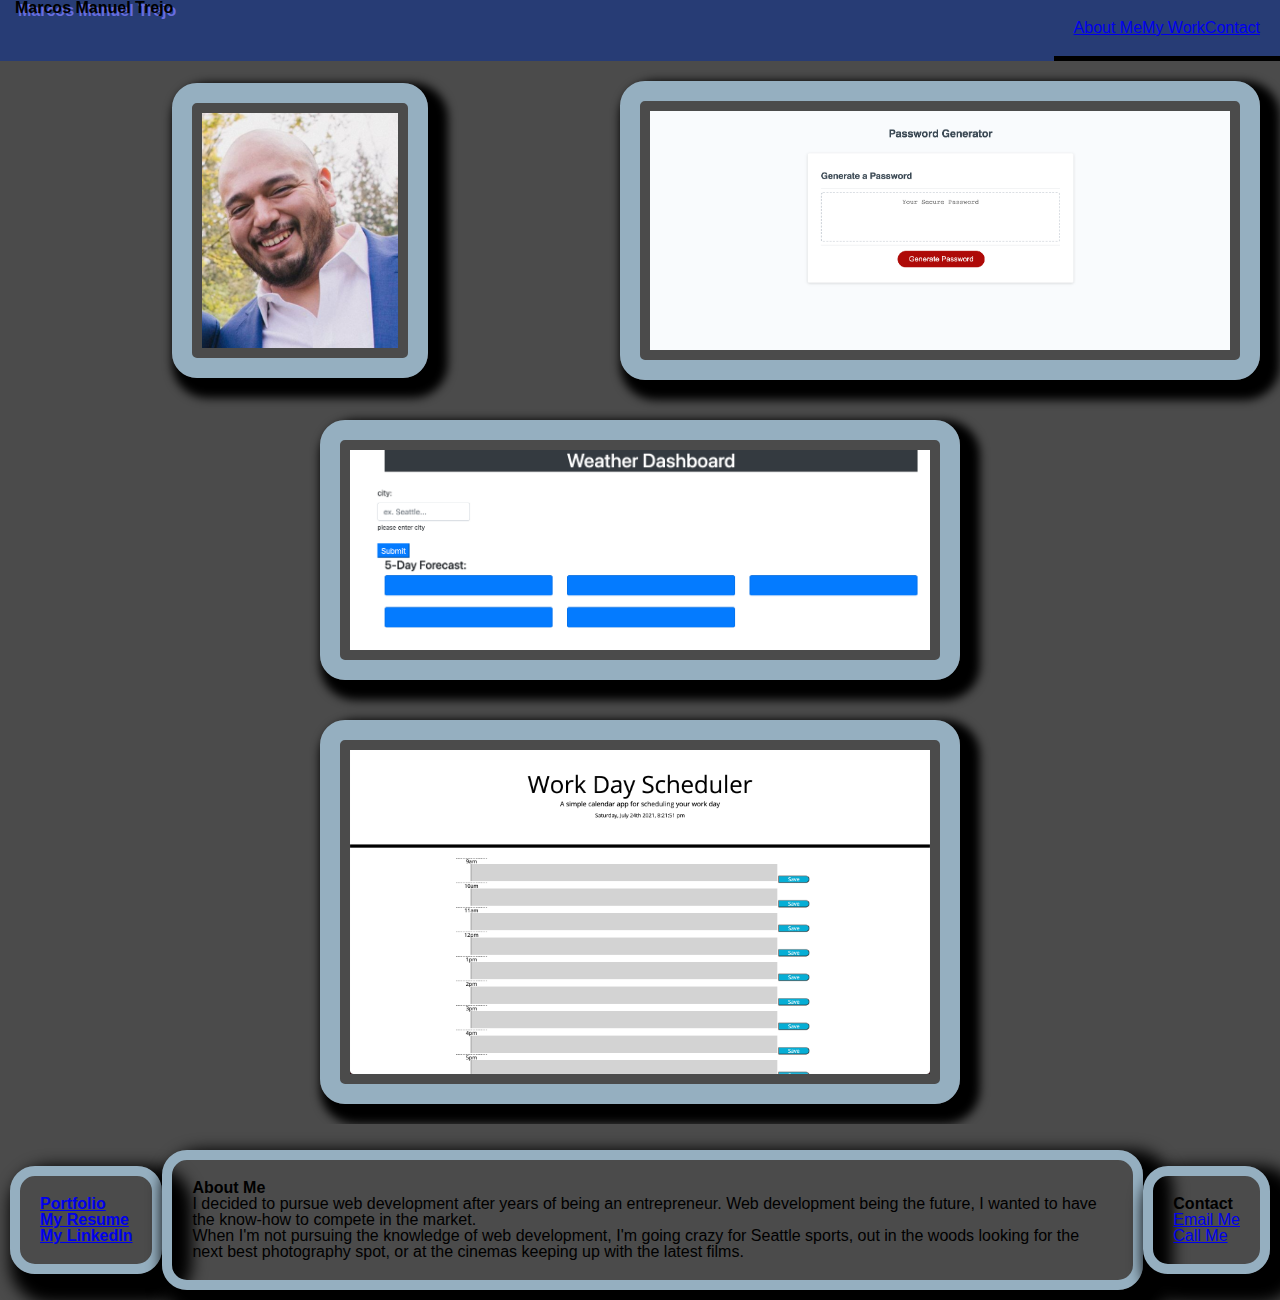
<file: index.html>
<!DOCTYPE html>
<head>
    <meta charset="utf-8">
    <meta http-equiv="X-UA-Compatible" content="IE=edge">
    <meta name="viewport" content="width=device-width, initial-scale=1">
    <title>My First Portfolio</title>
    <link rel="stylesheet" href="./style.css">
    <link rel="stylesheet" href="./reset.css">

</head>
<body class="body">
<header id="header">
    <h1 id="title">Marcos Manuel Trejo</h1>
    <nav class="nav">
        <a href="#about">About Me</a>
        <a href="#work">My Work</a>
        <a href="#contact">Contact</a>  
    </nav>
</header>
    <main>
    <div class="container">
        <div class="images">
            <img class="img" id="pic" src="./images/My Photo.png" width =50 height= 50 alt="picture of Marcos Trejo">
            <img class = "img" src="./images/PasswordGenerator.png" alt="Password Generator">
            <img class= "img" src="./images/WeatherDashboard.png" alt="Weather Dashboard">
            <img class="img" src="./images/WorkDayScheduler.png" alt="Workday Scheduler">
        </div>
        </div>
<br>        
            <div class="info">
                <div class="content" id="work">
                    <h3><a href="https://github.com/Marcostrejo23">Portfolio</a></h3>
                    <h3><a href="./images/Marcos Trejo Coding Resume.pdf">My Resume</a></h3>
                    <h3><a href="https://www.linkedin.com/in/marcos-trejo-915923185/">My LinkedIn</a></h3>
                </div> 
                    <div class="content" id="about">
                        <h3>About Me</h3>
                            <p>
                            I decided to pursue web development after years of being an entrepreneur. Web development being the future, I wanted to have the know-how to compete in the market.       
                            </p> 
                            <p>
                             When I'm not pursuing the knowledge of web development, I'm going crazy for Seattle sports, out in the woods looking for the next best photography spot, or at the cinemas keeping up with the latest films.
                            </p>
                    </div>
                <div class="content" id="contact">
                    <h3>Contact</h3>
                        <p> <a href="mailto:marcostrejo23@gmail.com">Email Me</a></p>
                        <p> <a href="tel:+14257664561">Call Me</a></p>
                </div>
            </div>
    </div>

    </main>
    
</body>

</html>
</file>
<file: style.css>
:root{
    background-color:#4b4b4b;   
    padding: 0;
    
}
::selection{
    color: #81ecec;
    background-color: #55efc4;
}
html{
    font-size: 100%;
    scroll-behavior: smooth;
}
#header{
    background-color: #273c75;
    display: flex;
    flex-wrap: wrap;
    justify-content: space-between;
}

#title{
    padding-left: 15px;
    text-shadow: 3px 3px #686de0;
}

.nav{
    display: flex;
    padding: 20px;
    justify-content: flex-end;
    list-style-type: none;
    text-align: center;
    margin: 0;
    overflow: hidden;
    border-bottom: 5px solid black;
    scroll-behavior: smooth;
}
body {
    font-family: Arial, Helvetica, sans-serif;
    font-size: 1.0rem;
    line-height: 1.5;
}
.images{
    display: flex;
    flex-wrap: wrap;
    justify-content: center;
    align-items: center;
    overflow: hidden;
    border-radius: 25px;
}
.img{
    display: block;
    grid-template-columns: auto auto auto;
    margin: auto;
    width: 50%;
    height: auto;
    padding: 10px;
    margin: 20px;
    border: 20px solid #95afc0;
    overflow: hidden;
    border-radius: 25px;
    box-shadow: 10px 10px 10px 10px;
    
}:hover{
    flex-grow: 2.3;
    background-color: lighten(darkred, 20);
}

#pic{
    width: 20%;
    margin: auto;
}
.container{
    /* justify-content: center; */
    /* align-items: center; */
}
.info{
    display: grid;
    grid-template-columns: auto auto auto;
    flex-wrap: wrap;
    flex-direction: row;
    padding: 10px;
    border: 10px;
}:hover{
    flex-grow: 2.3;
    background-color: lighten(darkred, 20);
}

.content{
    flex-wrap: wrap;
    justify-content: space-evenly;
    flex-basis: auto;
    padding: 20px;
    border: 10px solid #95afc0;
    border-radius: 25px;
    margin: auto;
    overflow: hidden;
    flex-grow: 4;
    box-shadow: 15px 15px 15px 15px;
}

@media screen and (max-width: 992px) {
    #header {
      background: #ff7675;
    }
  }
  

  @media screen and (max-width: 768px) {
    .nav {
      background-color: #00b894;
    }
  }
  
  @media screen and (max-width: 576px) {
    .content {
      background-color: #ffeaa7;
    }
  }
</file>
